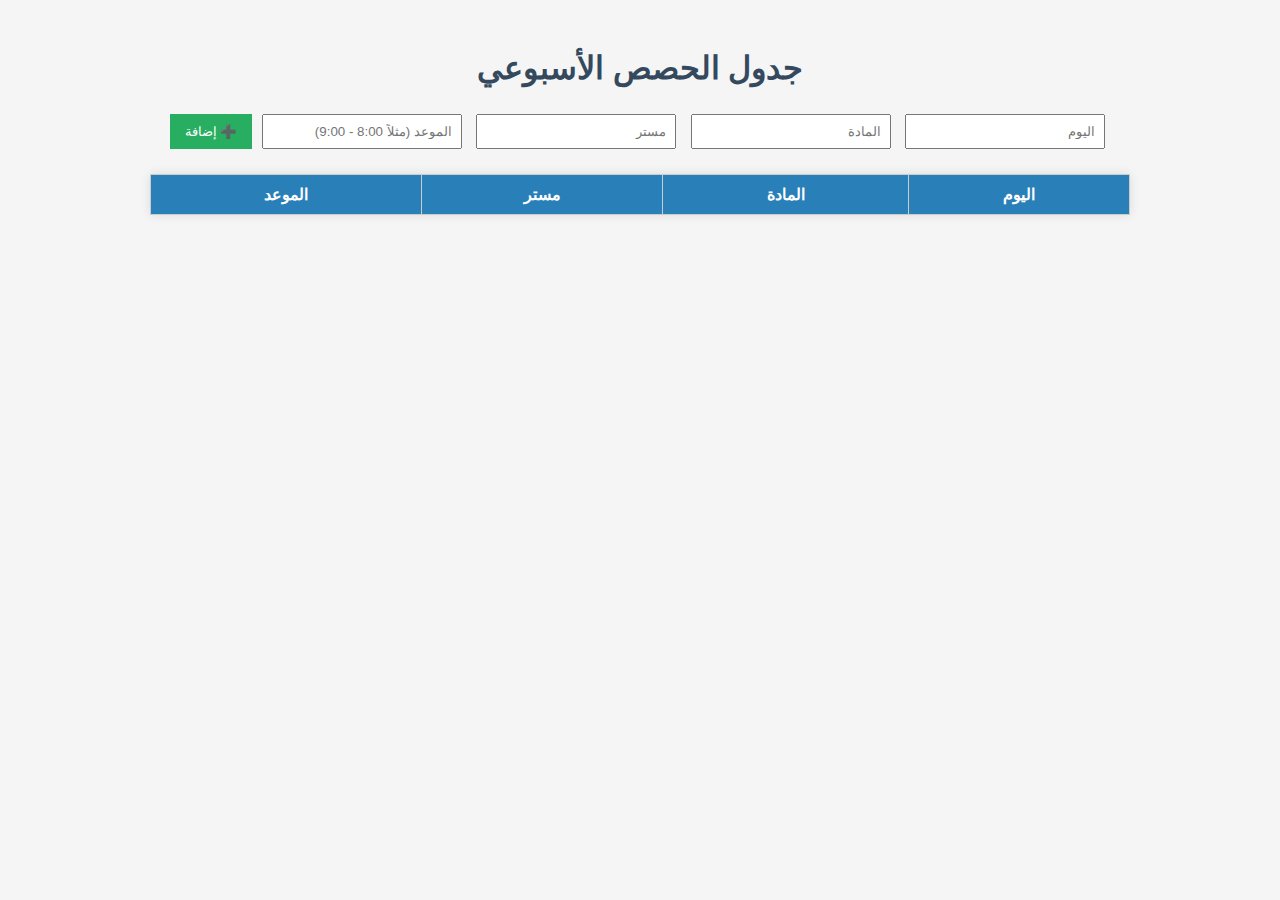
<file: جدول/matrul/index.html>
<!DOCTYPE html>
<html lang="ar">
<head>
  <meta charset="UTF-8">
  <title>جدول الحصص</title>
  <link rel="stylesheet" href="style.css">
</head>
<body>
  <h1>جدول الحصص الأسبوعي</h1>

  <div class="input-container">
    <input type="text" id="day" placeholder="اليوم">
    <input type="text" id="subject" placeholder="المادة">
    <input type="text" id="teacher" placeholder="مستر">
    <input type="text" id="time" placeholder="الموعد (مثلاً 8:00 - 9:00)">
    <button onclick="addRow()">➕ إضافة</button>
  </div>

  <table>
    <thead>
      <tr>
        <th>اليوم</th>
        <th>المادة</th>
        <th>مستر</th>
        <th>الموعد</th>
      </tr>
    </thead>
    <tbody id="scheduleBody">
      <!-- الصفوف هتضاف هنا تلقائي -->
    </tbody>
  </table>

  <script src="script.js"></script>
</body>
</html>
</file>
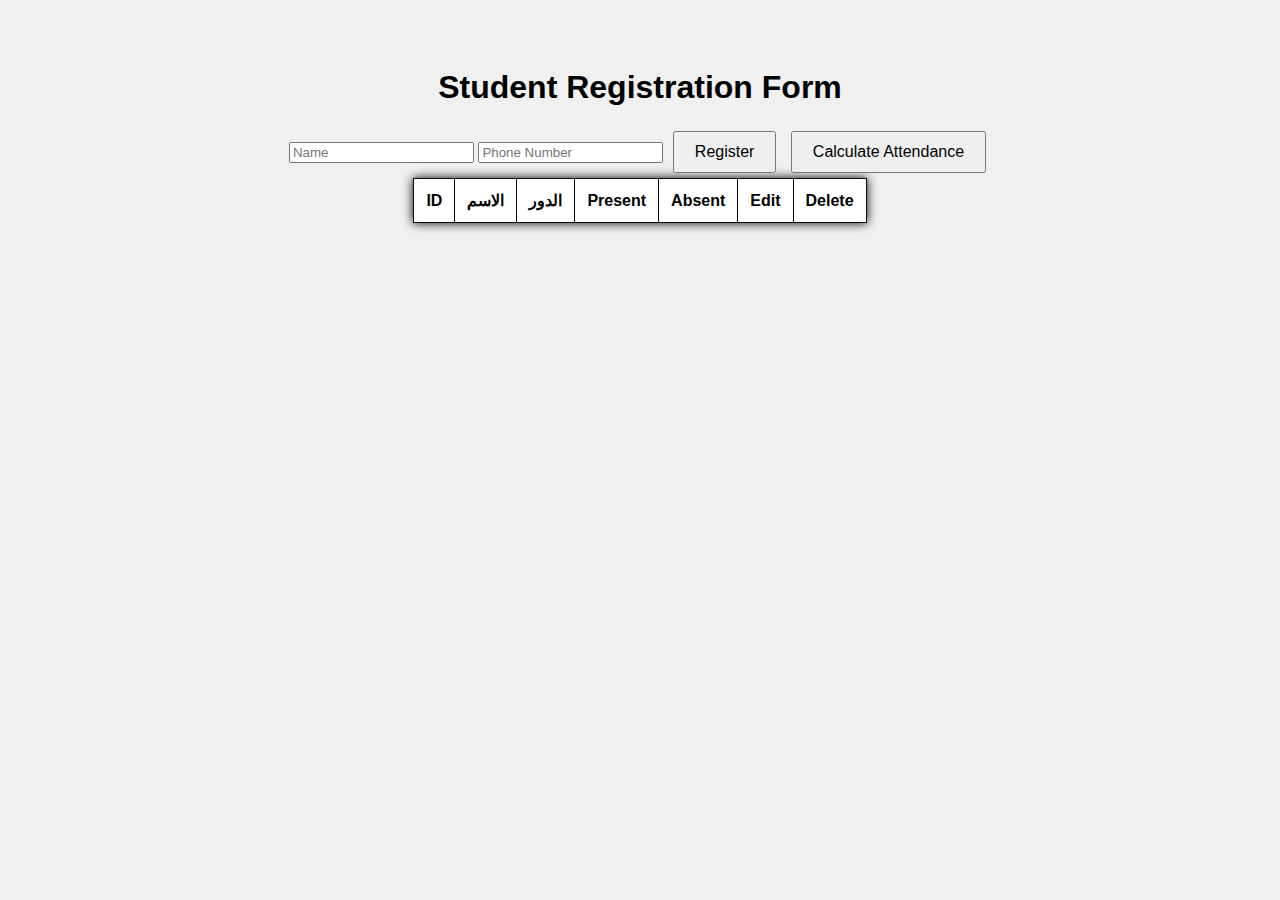
<file: جدول/studint/جدول.html>
<!DOCTYPE html>
<html>
<head>
  <title>Student Registration Form</title>
        <link    rel="stylesheet"         href="جدول.css">  
</head>
<body>
<h1>Student Registration Form</h1>

<div class="form-container">
  <input type="text" id="studentName" placeholder="Name">
  <input type="text" id="studentPhone" placeholder="Phone Number">

  <button onclick="addStudent()">Register</button>
  <button onclick="calculateAttendance()">Calculate Attendance</button>
</div>


<table id="studentsTable">
  <thead>
    <tr>
      <th>ID</th>
      <th>الاسم</th>
      <th>الدور</th>
      <th>Present</th>
      <th>Absent</th>
      <th>Edit</th>
      <th>Delete</th>
    </tr>
  </thead>
  <tbody>
    <!-- Students will appear here -->
  </tbody>
</table>

<div id="resultBox" class="result-box"></div>
  <script src="جدول.js"></script>
</body>
</html>
</file>
<file: جدول/matrul/style.css>
body {
  font-family: 'Segoe UI', sans-serif;
  direction: rtl;
  text-align: center;
  background-color: #f5f5f5;
  padding: 20px;
}

h1 {
  color: #34495e;
}

.input-container {
  margin-bottom: 20px;
}

.input-container input {
  padding: 8px;
  margin: 5px;
  width: 180px;
}

.input-container button {
  padding: 10px 15px;
  background-color: #27ae60;
  color: white;
  border: none;
  cursor: pointer;
}

.input-container button:hover {
  background-color: #219150;
}

table {
  width: 80%;
  margin: auto;
  border-collapse: collapse;
  background-color: #fff;
  box-shadow: 0 0 10px rgba(0,0,0,0.1);
}

th, td {
  border: 1px solid #ccc;
  padding: 10px;
}

th {
  background-color: #2980b9;
  color: white;
}
</file>
<file: جدول/studint/جدول.css>
body{
font-family: Arial, sans-serif;
direction: ltr;
text-align: center;
background-color: #f0f0f0;
padding: 40px;
}
h1{
margin-bottom: 20px;
}
.from-contaier{

    margin-bottom: 30px;
}
[type="text"]
input{
padding: 10px;
margin: 5px;
font-size: 16px;
width: 200px;
}
button{
padding: 10px 20px;
margin: 5px;
font-size: 16px;
cursor: pointer;
}
table{
width: 90px;
margin: auto;
border-collapse:collapse ;
background-color: aliceblue;
box-shadow: 0 0 10px rgba(0,0,0.1);
}
td ,th{
border:1px solid #0b0a0a;
padding: 12px;
font-size: 16px;
}
th{
background-color: #ffffff;}
input[type=checkbox]{
transform: scale(1.2);
cursor: pointer;
}
.result-box{
margin-top: 20px;
font-size: 18px;
font-weight: bold;
}
</file>
